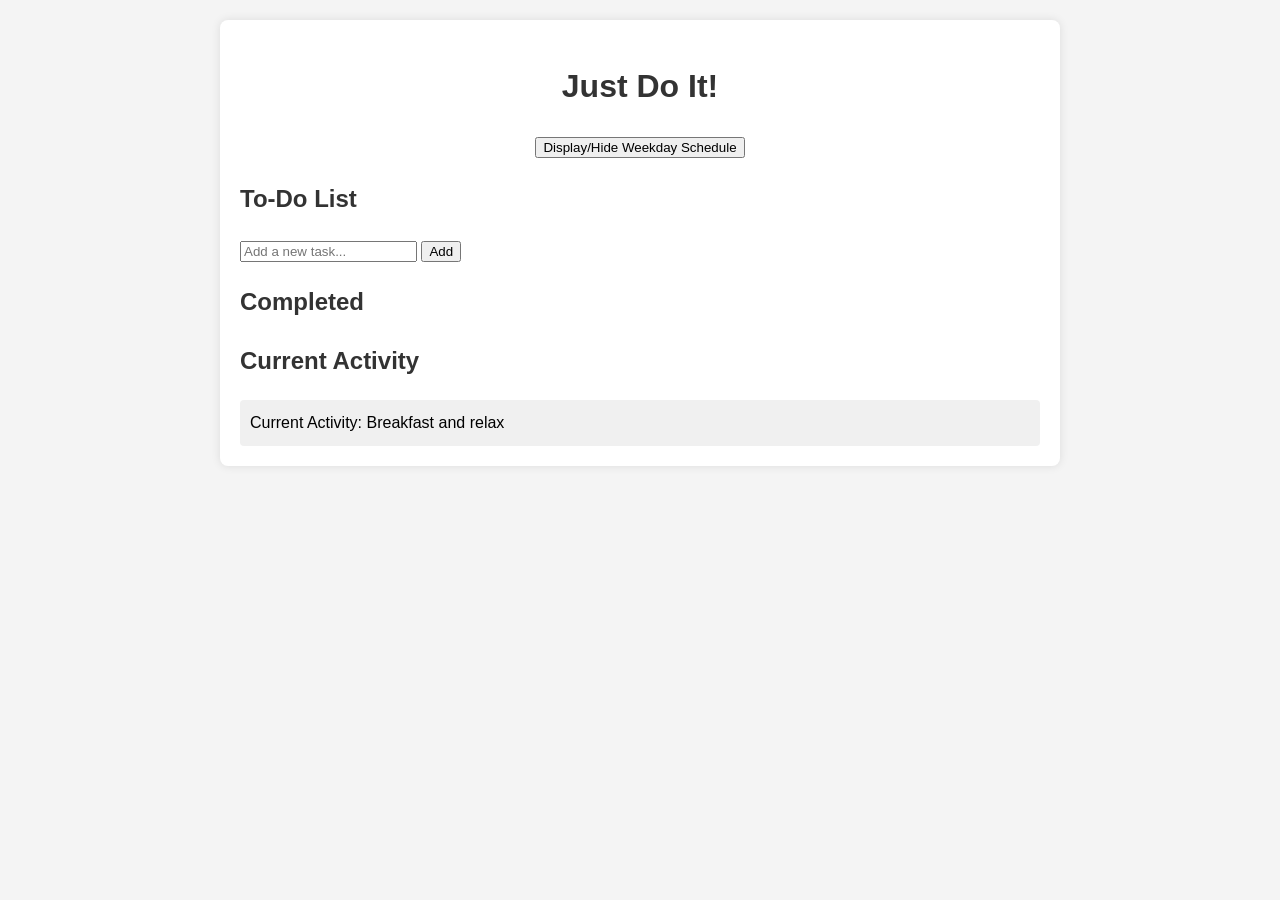
<file: index.html>
<!DOCTYPE html>
<html lang="en">
  <head>
    <meta charset="UTF-8" />
    <meta name="viewport" content="width=device-width, initial-scale=1.0" />
    <title>Home Page with To-Do List and Routine</title>
    <link rel="stylesheet" href="styles.css" />
  </head>
  <body>
    <div class="container">
      <h1>Just Do It!</h1>
      <div class="schedule-toggle">
        <button onclick="toggleWeekdaySchedule()">
          Display/Hide Weekday Schedule
        </button>
      </div>

      <div id="weekday-schedule" class="schedule">
        <!-- Schedule will be displayed here -->
      </div>

      <h2>To-Do List</h2>
      <form id="todo-form">
        <input type="text" id="todo-input" placeholder="Add a new task..." />
        <button type="submit">Add</button>
      </form>
      <ul id="todo-list" class="task-list">
        <!-- Tasks will be dynamically added here -->
      </ul>
      <h2>Completed</h2>
      <ul id="completed-list" class="task-list">
        <!-- Completed tasks will be moved here -->
      </ul>
      <h2 class="current-heading">Current Activity</h2>
      <div id="current-activity" class="current-task"></div>
    </div>

    <script>
      // Function to create a new task item with delete button
      function createTaskElement(taskText, isCompleted = false) {
        const li = document.createElement("li");
        li.textContent = taskText;

        // Delete button
        const deleteButton = document.createElement("button");
        deleteButton.textContent = "Delete";
        deleteButton.addEventListener("click", () => {
          li.remove();
          saveTasks(); // Save tasks after deletion
        });
        li.appendChild(deleteButton);

        // Completion toggle
        if (isCompleted) {
          li.classList.add("completed");
          document.getElementById("completed-list").appendChild(li);
        } else {
          const completeButton = document.createElement("button");
          completeButton.textContent = "Complete";
          completeButton.addEventListener("click", () => {
            li.classList.toggle("completed");
            if (li.classList.contains("completed")) {
              document.getElementById("completed-list").appendChild(li);
            } else {
              document.getElementById("todo-list").appendChild(li);
            }
            saveTasks(); // Save tasks after modification
          });
          li.appendChild(completeButton);
          document.getElementById("todo-list").appendChild(li);
        }
        return li;
      }

      // Function to toggle weekday schedule display
      function toggleWeekdaySchedule() {
        const scheduleDiv = document.getElementById("weekday-schedule");

        // Toggle visibility
        if (scheduleDiv.style.display === "none") {
          showWeekdaySchedule(scheduleDiv);
        } else {
          hideWeekdaySchedule(scheduleDiv);
        }
      }

      // Function to display weekday schedule
      function showWeekdaySchedule(scheduleDiv) {
        scheduleDiv.innerHTML = "<h2>Weekday Schedule</h2>";

        const weekdaySchedule = {
          Weekday: [
            "05:00 - Wake up and morning stretches",
            "06:00 - Upayoga",
            "06:15 - Yoga Namaskar",
            "06:25 - Sprinting",
            "07:00 - Surya Namaskar and yoga asanas",
            "07:20 - Chanting",
            "07:40 - Third eye meditation",
            "08:00 - Goals manifestation",
            "08:20 - Neurobic exercises",
            "08:40 - Reading/podcast",
            "09:10 - Breakfast and prepare for work",
            "09:50 - Work",
            "18:00 - Evening workout",
            "19:00 - Dinner and family time",
            "20:00 - Relaxation (TV series/movies)",
            "21:00 - Weight lifting",
            "22:00 - Bath and wind down",
            "22:30 - Journaling and prepare for sleep",
            "22:45 - Sleep by 10:15",
          ],
        };

        const scheduleList = document.createElement("ul");

        // Display weekday schedule
        weekdaySchedule["Weekday"].forEach((task) => {
          const listItem = document.createElement("li");
          listItem.textContent = task;
          scheduleList.appendChild(listItem);
        });

        scheduleDiv.appendChild(scheduleList);
        scheduleDiv.style.display = "block";
      }

      // Function to hide weekday schedule
      function hideWeekdaySchedule(scheduleDiv) {
        scheduleDiv.style.display = "none";
        scheduleDiv.innerHTML = ""; // Clear the content
      }

      // Function to add a new task to the to-do list
      function addTask(taskText) {
        const todoList = document.getElementById("todo-list");
        const taskElement = createTaskElement(taskText);
        todoList.appendChild(taskElement);
        saveTasks(); // Save tasks after adding new task
      }

      // Function to save tasks to localStorage
      function saveTasks() {
        const todoList = document.getElementById("todo-list");
        const completedList = document.getElementById("completed-list");

        const tasks = {
          todo: [],
          completed: [],
        };

        todoList.childNodes.forEach((task) => {
          if (!task.querySelector(".completed")) {
            tasks.todo.push(task.textContent);
          }
        });

        completedList.childNodes.forEach((task) => {
          if (task.classList.contains("completed")) {
            tasks.completed.push(task.textContent);
          }
        });

        localStorage.setItem("tasks", JSON.stringify(tasks));
      }

      // Function to load tasks from localStorage
      function loadTasks() {
        const storedTasks = localStorage.getItem("tasks");
        if (storedTasks) {
          const tasks = JSON.parse(storedTasks);
          tasks.todo.forEach((task) => addTask(task));
          tasks.completed.forEach((task) => {
            const taskElement = createTaskElement(task, true);
          });
        }
      }

      // Function to display current activity based on time and day
      function displayCurrentActivity() {
        const now = new Date();
        const currentDay = now
          .toLocaleString("en-US", { weekday: "long" })
          .toLowerCase();
        const currentTime =
          now.getHours() + ":" + ("0" + now.getMinutes()).slice(-2);

        const weekdayTemplate = {
          "05:00": "Wake up and morning stretches",
          "06:00": "Upayoga",
          "06:15": "Yoga Namaskar",
          "06:25": "Sprinting",
          "06:55": "Surya Namaskar and yoga asanas",
          "07:15": "Chanting",
          "07:35": "Third eye meditation",
          "07:55": "Goals manifestation",
          "08:15": "Neurobic exercises",
          "08:35": "Reading/podcast",
          "09:05": "Breakfast and prepare for work",
          "09:45": "Work",
          "18:00": "Evening workout",
          "19:00": "Dinner and family time",
          "20:00": "Relaxation (TV series/movies)",
          "21:00": "Weight lifting",
          "22:00": "Bath and wind down",
          "22:30": "Journaling and prepare for sleep",
          "22:45": "Sleep by 10:15",
        };

        const weekendMorningSchedule = {
          saturday: {
            "05:00": "Wake up and morning stretches",
            "06:00": "Upayoga",
            "06:15": "Yoga Namaskar",
            "06:25": "Sprinting",
            "06:55": "Surya Namaskar and yoga asanas",
            "07:15": "Chanting",
            "07:35": "Third eye meditation",
            "07:55": "Goals manifestation",
            "08:15": "Neurobic exercises",
            "08:35": "Reading/podcast",
            "09:05": "Breakfast and relax",
          },
          sunday: {
            "05:00": "Wake up and morning stretches",
            "06:00": "Upayoga",
            "06:15": "Yoga Namaskar",
            "06:25": "Sprinting",
            "06:55": "Surya Namaskar and yoga asanas",
            "07:15": "Chanting",
            "07:35": "Third eye meditation",
            "07:55": "Goals manifestation",
            "08:15": "Neurobic exercises",
            "08:35": "Reading/podcast",
            "09:05": "Breakfast and relax",
          },
        };

        let currentTask = null;

        // Check if it's a weekday or weekend
        if (currentDay === "saturday" || currentDay === "sunday") {
          // Weekend schedule (morning routine only)
          const weekendSchedule = weekendMorningSchedule[currentDay];
          for (const time in weekendSchedule) {
            if (currentTime >= time) {
              currentTask = weekendSchedule[time];
            } else {
              break;
            }
          }
        } else {
          // Weekday schedule
          const weekdayScheduleToday = weekdayTemplate;
          for (const time in weekdayScheduleToday) {
            if (currentTime >= time) {
              currentTask = weekdayScheduleToday[time];
            } else {
              break;
            }
          }
        }

        // Display the current activity
        if (currentTask) {
          document.getElementById(
            "current-activity"
          ).textContent = `Current Activity: ${currentTask}`;
        } else {
          if (currentDay === "saturday" || currentDay === "sunday") {
            document.getElementById(
              "current-activity"
            ).textContent = `Enjoy your weekend!`;
          } else {
            document.getElementById(
              "current-activity"
            ).textContent = `No scheduled activity at the moment.`;
          }
        }
      }

      // Function to update current activity display every minute
      function updateCurrentActivity() {
        displayCurrentActivity();
        setInterval(displayCurrentActivity, 60000); // Update every minute
      }

      // Form submit event listener
      document
        .getElementById("todo-form")
        .addEventListener("submit", function (event) {
          event.preventDefault();
          const taskInput = document.getElementById("todo-input");
          const taskText = taskInput.value.trim();
          if (taskText !== "") {
            addTask(taskText);
            taskInput.value = "";
          }
        });

      // Initial call to update current activity display
      updateCurrentActivity();

      // Load tasks from localStorage on page load
      document.addEventListener("DOMContentLoaded", function () {
        loadTasks();
      });
    </script>
  </body>
</html>
</file>
<file: styles.css>
body {
    font-family: Arial, sans-serif;
    line-height: 1.6;
    margin: 0;
    padding: 20px;
    background-color: #f4f4f4;
  }
  
  .container {
    max-width: 800px;
    margin: 0 auto;
    background-color: #fff;
    padding: 20px;
    border-radius: 8px;
    box-shadow: 0 0 10px rgba(0, 0, 0, 0.1);
  }
  
  h1 {
    color: #333;
    text-align: center;
  }
  
  .schedule-toggle {
    text-align: center;
    margin-bottom: 20px;
  }
  
  .schedule {
    display: none;
    margin-bottom: 20px;
  }
  
  h2 {
    color: #333;
  }
  
  .task-list {
    padding: 0;
    list-style-type: none;
  }
  
  .task-list li {
    margin-bottom: 10px;
    padding: 10px;
    background-color: #f9f9f9;
    border-radius: 4px;
    cursor: pointer;
    transition: background-color 0.3s ease;
  }
  
  .task-list li:hover {
    background-color: #e0e0e0;
  }
  
  .completed {
    text-decoration: line-through;
    color: #999;
  }
  
  .current-task {
    padding: 10px;
    background-color: #f0f0f0;
    border-radius: 4px;
  }
  
  @media (max-width: 600px) {
    .container {
      padding: 10px;
    }
  
    .current-heading {
      margin-top: 20px;
    }
  }
</file>
